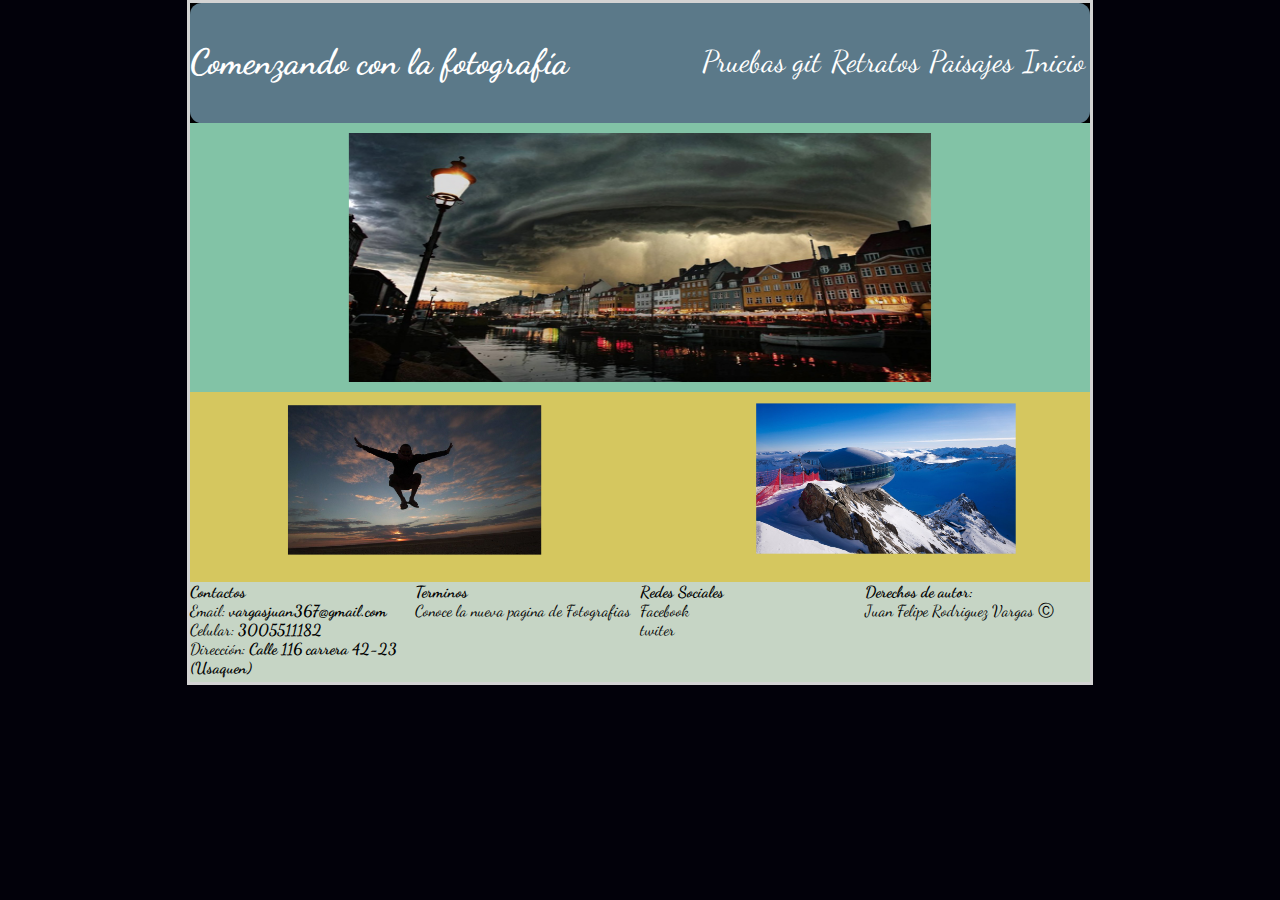
<file: index.html>
<!DOCTYPE html>
<html lang="es">
<head>
	<meta charset="utf-8">
	<meta name="autor" content="Juan Felipe Rodríguez Vargas">
	<meta name="description" content="Evaluación Final CSS">
	<meta name="keywords" content="html,css,javascript">
	<meta name="vfile:///C:/Users/user/Documents/next%20u/css/correcionevalucion/pag/Paisajes.htmliewport" content="width=device-width,user=scalable=no">
	<title>Correcografíaión Evaluación</title>
	<link rel="stylesheet" type="text/css" href="css/style.css">
	<link rel="stylesheet" type="text/css" href="css/filtros.css">
	<link href="https://fonts.googleapis.com/css?family=Dancing+Script" rel="stylesheet">
</head>
<body>
<div class="container" role="main">	
	<header>
			<section id="Cabecera">
			<br><br>
			<h1>Comenzando con la fotografía</h1>
				<ul>
					<li><a href="index.html">Inicio</a></li>
					<li><a href="pag/Paisajes.html">Paisajes</a></li>
					<li><a href="pag/Retratos.html">Retratos</a></li>
					<li><a href="#">Pruebas git</a></li>
				</ul>
		</section>
	</header>
		<section class="c1">
		   <img src="pictures/svg/foto2.svg" id="img1" height="249px">
		</section>
        <section class="c2">
        <a href="pag/Paisajes.html">
			<img src="pictures/svg/foto1.svg" id="img2" class="rotate" title="Click">
		</a>
		</section>
		<section class="c3">
			<img src="pictures/svg/foto3.svg" id="img3" class="transformado" title="Click">
		</section>

	<footer>
	<section class="col1">
	<b>Contactos</b>
		<br>Email:&nbsp;<strong>vargasjuan367@gmail.com</strong><br>
		Celular:&nbsp;<strong>3005511182</strong><br>
		Dirección:&nbsp;<b>Calle 116 carrera 42-23 (Usaquen)</b>
    </section>
    <section class="col2">
    <b>Terminos</b>
    <br>
    Conoce la nueva pagina de Fotografias
    </section>
    <section class="col3">
    <b>Redes Sociales</b>
    <br>
   	Facebook<br>
    twiter
    </section>
    <section class="col4">
    <b>Derechos de autor:</b>
    <br>
    Juan Felipe Rodriguez Vargas &#9400;<p id="fecha"></p>
    </section>
	</footer>
</div>
	</body>
</body>
</html>
</file>
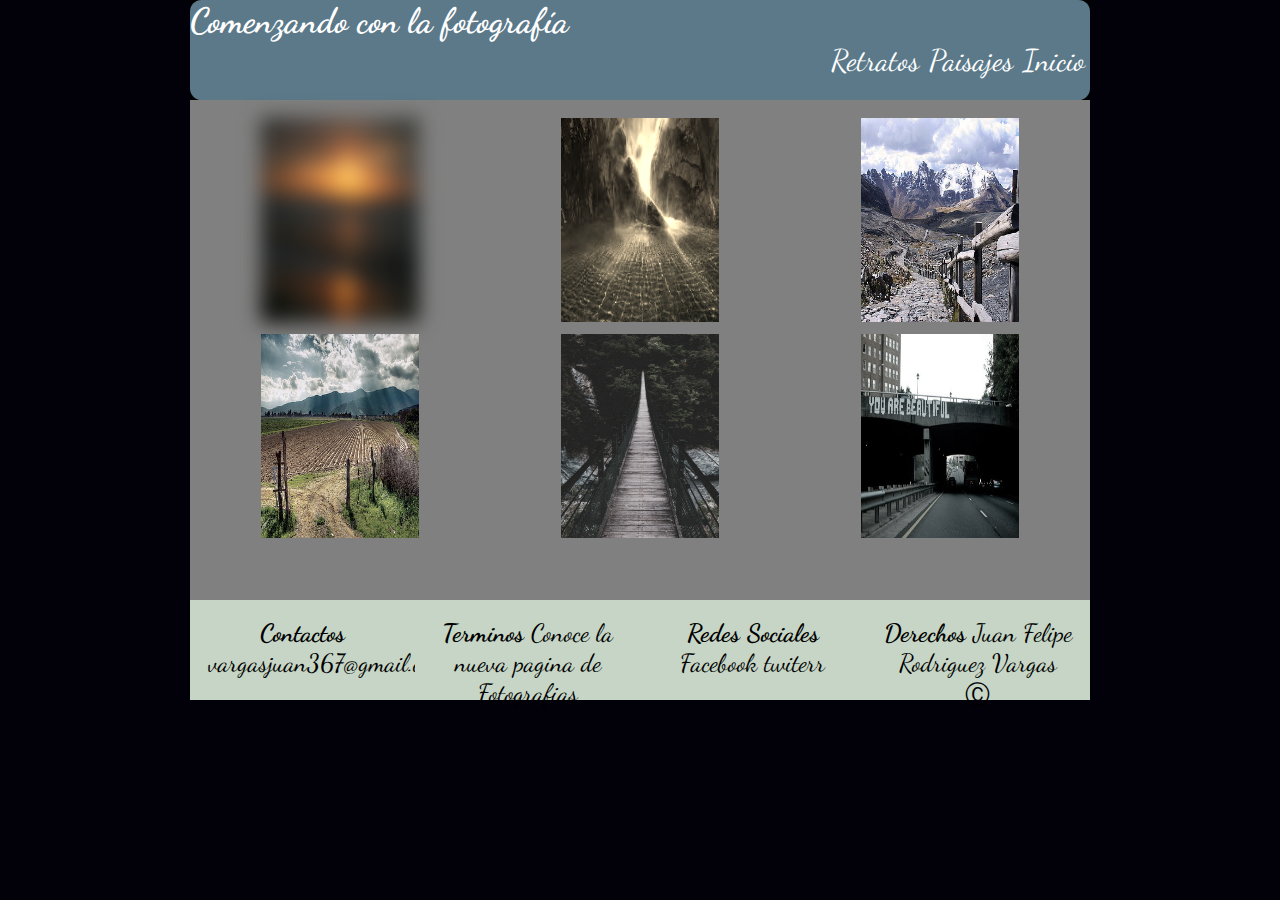
<file: pag/Paisajes.html>
<!DOCTYPE html>
<html>
<head>
	<meta charset="utf-8">
	<meta name="autor" content="Juan Felipe Rodríguez Vargas">
	<meta name="description" content="Evaluación Final CSS">
	<meta name="keywords" content="html,css,javascript">
	<meta name="viewport" content="width=device-width,user=scalable=no">
	<title>Retratos</title>
	<link href="https://fonts.googleapis.com/css?family=Dancing+Script" rel="stylesheet">
	<link rel="stylesheet" type="text/css" href="../css/filtros.css">
	<link rel="stylesheet" type="text/css" href="../css/paisaje.css">
</head>
<body>
<div id="container">
	<header>
			<section id="Cabecera">
			<h1>Comenzando con la fotografía</h1>
				<ul>
					<li><a href="../index.html">Inicio</a></li>
					<li><a href="Paisajes.html">Paisajes</a></li>
					<li><a href="Retratos.html">Retratos</a></li>
				</ul>
		</section>
	</header>
	    <section>
			<article class="columna1">
			<img src="../pictures/paisajes/foto7.jpg" class="filtro1" id="imagen1">
			<img src="../pictures/paisajes/foto8.jpg" class="pares" id="imagen2">
			</article>
			<article class="columna2">
			<img src="../pictures/paisajes/foto9.jpg" class="sepia" id="imagen3">
			<img src="../pictures/paisajes/foto4.jpg" class="pares" id="imagen4">
			</article>
			<article class="columna3">
			<img src="../pictures/paisajes/foto5.jpg" class="brightness" id="imagen5">
			<img src="../pictures/paisajes/foto6.jpg" class="pares" id="imagen6">
			</article>
		</section>
	<footer>
	<article class="col1">
	<b>Contactos</b>
   	vargasjuan367@gmail.com   
    </article>
    <article class="col2">
    <b>Terminos</b>
    Conoce la nueva pagina de Fotografias
    </article>
    <article class="col3">
    <b>Redes Sociales</b>
    Facebook
    twiterr
    </article>
    <article class="col4">
    <b>Derechos</b>
    Juan Felipe Rodriguez Vargas &#9400;<p id="fecha"></p>
    </article>
	</footer>
</div>
</body>
 </html>
</file>
<file: css/style.css>
*
{
	margin:0;
}
body{
	font-family:'Dancing Script'!important;
	background-color: #02010a;
	color: white;
}
img{
	box-shadow:2px #02010a;
}
h1{
	font-size: 35px;
	text-shadow:3px white;
}
ul{
	position: relative;
	margin-top:-4.5%;
}
li {
    float: right;
    list-style: none;
}
li a{
	padding: 5px;
	text-decoration: none;
}
li a:hover{
	background-color: black;
	color: white;
	border-radius: 10px;
}
a{
	font-size: 30px;
	color: white;
}
.container{
	width: 900px;
	display: block;
	margin: auto;
	border: 3px solid lightgray;
	background-color: whitesmoke;
	display: -webkit-flex;
	display: flex;
    -webkit-flex-flow: row wrap;
	flex-flow: row wrap;
	background-color: black!important;

}
#Cabecera{
	background-color: #5b7989;
	border-radius: 11.5px;
	width: 900px;
	height: 120px;
}
.c1{
	background-color:#82c3a6;
	width: 100%;
}
.c2 {
	background-color: #d5c75f;
	width: 50%;
}
.c3 {
	background-color: #d5c75f;
	width: 50%;
}

footer{
	border-radius: 10px;
	width: 900px;

	
}
 .col1, .col2, .col3, .col4{
 	width: 25%;
	float: left;
	background-color:#C6d5c5;
	height: 100px;
	color: black;
 }


@media (min-width: 100px) {
.c2, .c3 {
width: 50%;
}
}


#img1{
	display: block;
	margin: auto;
	width: 75%;
	padding: 10px;
 }
 #img2{
	display: block;
	margin: auto;
	width: 66%;
	padding: 6px;
	height: 85%;
 }
 #img2:hover{
 
 	border-right: 2px; 
 }
 #img3{
	display: block;
	margin: auto;
	width: 66%;
	padding: 6px;
	height: 85%;

 }
 /*con este codigo dividivos en ancho del 100% en dos divs c1 y c2*/


/*desktop a mobile*/
@media screen and (max-width: 100%) and (min-width: 480px){
	body{
		background-color: red;

	}
ul{
	position: fixed;
	left:480px;
}
li {
    float: right;
    list-style: none;
}
li a{
	padding: 5px;
	text-decoration: none;
}
a{
	font-size: 25px;
	color: white;
}


}


/*modo adaptativo phone*/
@media screen and (max-width: 480px){
	.container{
		width: 100%;
	}
    .c1
	{
	width: 100%;
	height: 250px;
	}
	.c2
	{
	width: 475px;
	height: 250px;
	}
	.c3
	{
	width: 480px;
	height: 250px;
	}
	
	#img1, #img3, #img2{
		display: block;
		margin: auto;
	}
	
ul{
    float: left;
    position: relative;
    margin-top: 2%;
}
li {
    
    list-style: none;
}
li a{
	padding: 5px;
	text-decoration: none;
}
a{
	font-size: 30px;
	color: black;
	font-weight: bold;
}
	
.col1, .col2, .col3, .col4{
		width: 100%;
		height: 100px;
		background-color: #C6d5c5;
		text-align: center;
		font-size: 20px;
	}
#Cabecera{
	background-color: #5b7989;
	border-radius: 11.5px;
	width: 900px;
	height: 150px;
}
</file>
<file: css/filtros.css>
/*efecto blut para la imagen 1 de retratos*/
.filtro1{
/*efecto blur*/
web-kit-filter:blur(10px);
filter: blur(10px);
		}
.pares{
/*efecto grayscale*/
web-kit-filter:grayscale(60%);
filter: grayscale(60%);
}
.sepia{
web-kit-filter:sepia(80%);
filter: sepia(80%);
}
/*realza los colores*/
.brightness{
web-kit-filter:brightness(100%);
filter: brightness(100%);
}

.rotate{
-webkit-transition: -webkit-transform 1s ease-out;
 -moz-transition: -moz-transform 1s ease-out;
 transition: transform 1s ease-out;
}
.rotate:hover{
-webkit-transform: rotate(10deg);
 -moz-transform: rotate(10deg);
 transform: rotate(10deg);
 cursor: pointer;
box-shadow:2px  2px #82c3a6;
}
.transformado {
transform: translate(20px);  
}
.transformado:hover{
transform: translate(50px);
 cursor: pointer;
 border:2px #82c3a6;

}
/*iconos redes spciales*/
</file>
<file: css/paisaje.css>
*
{
	margin:0;
}
body{
font-family:'Dancing Script'!important;
background-color: #02010a;
color: white;
}
h1{
font-size: 35px;
}
ul{
float: right;
}
li {
float: right;
list-style: none;
}
li a{
padding: 5px;
text-decoration: none;
}
li a:hover{
background-color: black;
color: white;
border-radius: 10px;
}
a{
font-size: 30px;
color: white;
}
article
{
box-sizing: border-box;
float:left;
width: 33.33%;
background-color: grey;
padding: 2%;
text-align: center;
height: 500px;
}
footer{
border-radius: 10px;
color: black;
font-size: 25px;
height: 110px;
}
#container{
display: -webkit-flex;
display: flex;
-webkit-flex-flow: row wrap;
flex-flow: row wrap;
width: 900px;
height: 500px;
background-color: whitesmoke;
display: block;
margin:0 auto;
background-color: black !important;
}
#Cabecera{
background-color: #5b7989;
border-radius: 11.5px;
width: 100%;
height: 100px;
}
#imagen1{
width: 60%;
height: 44%;
}
#imagen2{
width: 60%;
height: 44%;
position: relative;
margin-top: 3%;
}
#imagen3{
width: 60%;
height: 44%;
}
#imagen4{
width: 60%;
height: 44%;
position: relative;
margin-top: 3%;
}
#imagen5{
width: 60%;
height: 44%;
}
#imagen6{
width: 60%;
height: 44%;
position: relative;
margin-top: 3%;
}
.col1, .col2, .col3, .col4{
width: 25%;
height: 100px;
background-color: #C6d5c5;
}
.columna1,.columna2,.columna3{
width: 33.33% !important;
background-color: gray;
}
/*desktop*/
@media screen and (max-width: 1000px) and (min-width: 480px){

body{
	background-color: black !important;
}
ul{

	position: relative;
	margin-left: 50%;
}
li {
float: right;
list-style: none;
}
li a{
padding: 3px;
text-decoration: none;
}
li a:hover{
background-color: black;
color: white;
border-radius: 10px;
}
a{
font-size: 30px;
color: white;
}
article
{
box-sizing: border-box;
float:left;
width: 33.33%;
background-color: grey;
padding: 2%;
height: 500px;
}
footer{
border-radius: 10px;
color: black;
font-size: 20px;
}
}

/*modo adaptativo phone*/
@media screen and (max-width: 480px){

.columna1,.columna2,.columna3{
width: 480px !important;
background-color: black;
}
#imagen1, #imagen2, #imagen3, #imagen4, #imagen5, #imagen6{
width: 65.5%;
position: relative;
margin-left: -13.42%;
}
.col1, .col2, .col3, .col4{
width: 480px;
height: 100px;
background-color: #C6d5c5;
text-align: center;
font-size: 20px;
}
h1{
font-size: 25px;
}
ul{
float: left;
position: relative;
margin-top: 10px;
}
li {
list-style: none;
}
li a{
padding: 3px;
text-decoration: none;
}
li a:hover{
background-color: black;
color: white;
border-radius: 10px;
}
a{
font-size: 30px;
color: white;
}

}
</file>
